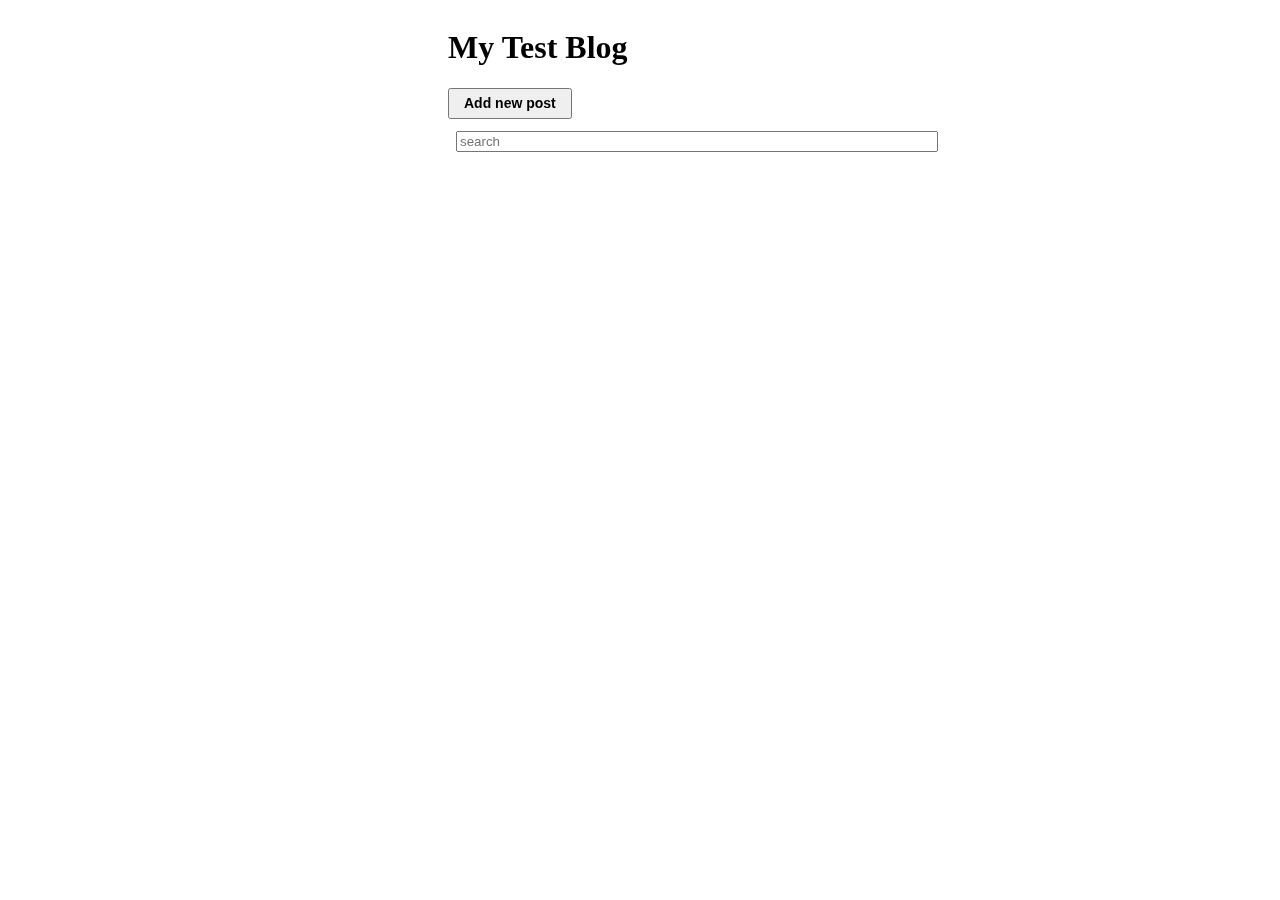
<file: index.html>
<!DOCTYPE html>
<html>
<head>
    <meta charset="utf-8"/>
<!--     <meta name="viewport" content="width=device-width, initial-scale=1.0, user-scalable=no, minimum-scale=1.0, maximum-scale=1.0">
    <link href="topcoat/css/topcoat-mobile-dark.min.css" rel="stylesheet"> -->
    <link href="css/styles.css" rel="stylesheet">
    <link href="css/pageslider.css" rel="stylesheet">
    <script data-main="js/app" src="js/require.js"></script>
</head>

<body></body>

</html>
</file>
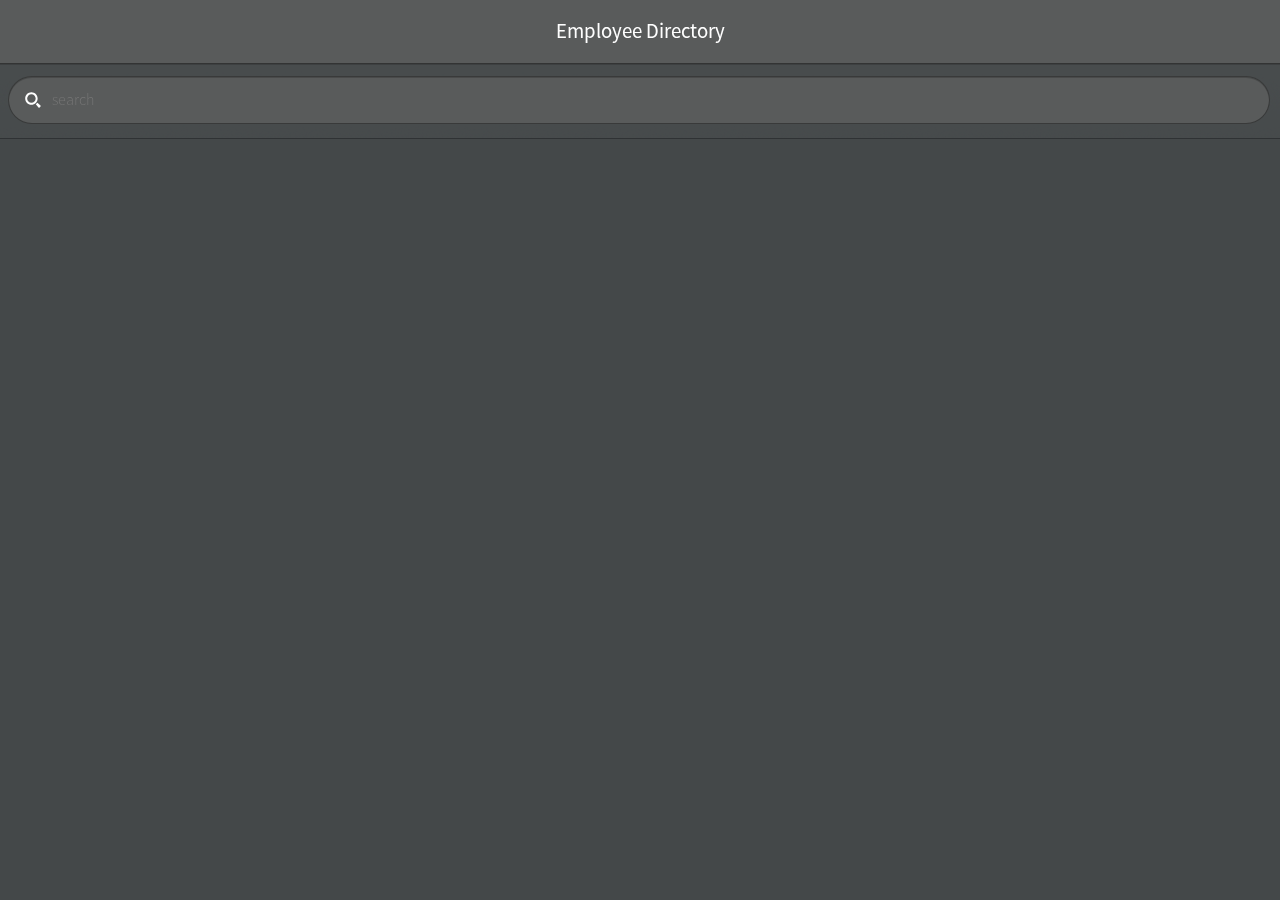
<file: server/app/index.html>
<!DOCTYPE html>
<html>
<head>
    <meta charset="utf-8"/>
    <meta name="viewport" content="width=device-width, initial-scale=1.0, user-scalable=no, minimum-scale=1.0, maximum-scale=1.0">
    <link href="topcoat/css/topcoat-mobile-dark.min.css" rel="stylesheet">
    <link href="css/styles.css" rel="stylesheet">
    <link href="css/pageslider.css" rel="stylesheet">
    <script data-main="js/app" src="js/require.js"></script>
</head>

<body></body>

</html>
</file>
<file: css/styles.css>
.topcoat-navigation-bar {
    z-index: 10;
}

.scroller {
    overflow: auto;
    -webkit-overflow-scrolling: touch;
    position: absolute;
    top: 168px;
    bottom: 0px;
    left: 0px;
    right: 0px;
}

.topcoat-icon--back {
    background: url("images/back_light.svg") no-repeat;
    -webkit-background-size: cover;
    -moz-background-size: cover;
    background-size: cover;
}

.topcoat-list__container {
    border-bottom: none;
    clear: both;
}

.count {
    color: #58C0FF;
    position: absolute;
    right: 50px;
    top: 26px;
    font-weight: bold;
}

.search-bar {
    padding:12px 10px 12px 8px;
}

a {
    text-decoration: none;
    color: inherit;
    -webkit-touch-callout: none;
    -webkit-tap-highlight-color: rgb(0, 0, 0);
}

.details {
    margin: auto;
}

.details>img {
    float:left;
    margin:10px;
    width: 80px;
    height: 80px;
}

.details h1 {
    padding: 12px 0px 4px 0px;
    margin: 0px 0px 0px 0px;
    font-size: 1.2rem;
    color: #C6C8C8;
}

.details h2 {
    padding: 0px 0px 0px 0px;
    margin: 0px 0px 0px 0px;
    font-size: 1.1rem;
    font-weight: normal;
    color: #888;
}

.list li {
    position: relative;
    text-align: left;
    clear: both;
    padding: 12px 60px 16px 8px !important;
}

.list > li p:nth-of-type(1) {
    margin: 0px;
    padding-top: 4px;
    font-weight: bold;
}

.list > li p:nth-of-type(2) {
    margin: 0px;
    color: #888;
}

.list > li img {
    width: 48px;
    height: 48px;
    float: left;
    margin-top: 0px;
    margin-right: 8px;
}

.list li:active {
    background-color: #404141;
    -webkit-box-shadow: inset 0 1px rgba(0,0,0,0.18);
    box-shadow: inset 0 1px rgba(0,0,0,0.18);
}

.action-list > li {
    position: relative;
}

.action-icon {
    position: absolute !important;
    top: 22px;
    right: 20px !important;
    width: 28px !important;
    height: 28px;
}

.actions li p:nth-of-type(2) {
    color:  #58C0FF ;
}

ul {
    clear:both;
    border-top: none !important;
    padding: 0;
}

.icon-call {
    background: transparent url(images/call.svg);
    background-repeat: no-repeat;
    -webkit-background-size: cover;
    -moz-background-size: cover;
    background-size: cover;
}

.icon-sms {
    background: transparent url(images/chat.svg);
    background-repeat: no-repeat;
    -webkit-background-size: cover;
    -moz-background-size: cover;
    background-size: cover;
}

.icon-mail {
    background: transparent url(images/email.svg);
    background-repeat: no-repeat;
    -webkit-background-size: cover;
    -moz-background-size: cover;
    background-size: cover;
}

.icon-manager {
    background: transparent url(images/next.svg);
    background-repeat: no-repeat;
    -webkit-background-size: cover;
    -moz-background-size: cover;
    background-size: cover;
}

.icon-reports {
    background: transparent url(images/next.svg);
    background-repeat: no-repeat;
    -webkit-background-size: cover;
    -moz-background-size: cover;
    background-size: cover;
}

.icon-location {
    background: transparent url(images/location.svg);
    background-repeat: no-repeat;
    -webkit-background-size: cover;
    -moz-background-size: cover;
    background-size: cover;
}

.chevron {
    background: transparent url(images/next_blue.svg);
    background-repeat: no-repeat;
    background-size: contain;
    width: 20px;
    height: 20px;
    position: absolute;
    right: 12px;
    top: 22px;
    height: 50px;
    width: 28px;
}

#map {
    position: absolute;
    top: 64px;
    left: 0;
    right: 0;
    bottom: 0;
    overflow: hidden;
}

.topcoat-list__item{
    background: #ccc;
    border: 1px solid;
    margin: 10px;
    padding: 10px;
    list-style-type: none;
}


.topcoat-button--large--cta {
  font-size: 0.875rem;
  font-weight: 600;
  line-height: 1.688rem;
  padding: 0 0.875rem;
}
.topcoat-button--large,
.topcoat-button--large--quiet {
  font-size: 0.875rem;
  font-weight: 600;
  line-height: 1.688rem;
  padding: 0 0.875rem;
}

.edit{
    background: transparent url(images/edit.png);
    background-repeat: no-repeat;
    background-size: contain;
    width: 20px;
    height: 20px;
    position: absolute;
    right: 35upx;
    top: 50px;
    height: 50px;
    width: 28px;

}
.delete{
    background: transparent url(images/delete.png);
    background-repeat: no-repeat;
    background-size: contain;
    width: 20px;
    height: 20px;
    position: absolute;
    right: 10px;
    top: 50px;
    height: 50px;
    width: 28px;
}
.topcoat-text-input--large {
  line-height: 1.688rem;
  font-size: 0.875rem;
}

.topcoat-text-input--large:disabled {
  color: #454545;
}

.topcoat-text-input--large:disabled::-webkit-input-placeholder {
  color: #454545;
}

.topcoat-text-input--large:disabled::-moz-placeholder {
  color: #454545;
}

.topcoat-text-input--large:disabled:-ms-input-placeholder {
  color: #454545;
}

.topcoat-text-input--large:invalid {
  border: 1px solid #ec514e;
}

/**
*
* Copyright 2012 Adobe Systems Inc.;
*
* Licensed under the Apache License, Version 2.0 (the "License");
* you may not use this file except in compliance with the License.
* You may obtain a copy of the License at
*
* http://www.apache.org/licenses/LICENSE-2.0
*
* Unless required by applicable law or agreed to in writing, software
* distributed under the License is distributed on an "AS IS" BASIS,
* WITHOUT WARRANTIES OR CONDITIONS OF ANY KIND, either express or implied.
* See the License for the specific language governing permissions and
* limitations under the License.
*
*/

/**
*
* Copyright 2012 Adobe Systems Inc.;
*
* Licensed under the Apache License, Version 2.0 (the "License");
* you may not use this file except in compliance with the License.
* You may obtain a copy of the License at
*
* http://www.apache.org/licenses/LICENSE-2.0
*
* Unless required by applicable law or agreed to in writing, software
* distributed under the License is distributed on an "AS IS" BASIS,
* WITHOUT WARRANTIES OR CONDITIONS OF ANY KIND, either express or implied.
* See the License for the specific language governing permissions and
* limitations under the License.
*
*/

.textarea {
  -moz-box-sizing: border-box;
  box-sizing: border-box;
  background-clip: padding-box;
  padding: 0;
  margin: 0;
  font: inherit;
  color: inherit;
  background: transparent;
  border: none;
  vertical-align: top;
  resize: none;
  outline: none;
}

.textarea:disabled {
  opacity: 0.3;
  cursor: default;
  pointer-events: none;
}

/**
*
* Copyright 2012 Adobe Systems Inc.;
*
* Licensed under the Apache License, Version 2.0 (the "License");
* you may not use this file except in compliance with the License.
* You may obtain a copy of the License at
*
* http://www.apache.org/licenses/LICENSE-2.0
*
* Unless required by applicable law or agreed to in writing, software
* distributed under the License is distributed on an "AS IS" BASIS,
* WITHOUT WARRANTIES OR CONDITIONS OF ANY KIND, either express or implied.
* See the License for the specific language governing permissions and
* limitations under the License.
*
*/

/**
*
* Copyright 2012 Adobe Systems Inc.;
*
* Licensed under the Apache License, Version 2.0 (the "License");
* you may not use this file except in compliance with the License.
* You may obtain a copy of the License at
*
* http://www.apache.org/licenses/LICENSE-2.0
*
* Unless required by applicable law or agreed to in writing, software
* distributed under the License is distributed on an "AS IS" BASIS,
* WITHOUT WARRANTIES OR CONDITIONS OF ANY KIND, either express or implied.
* See the License for the specific language governing permissions and
* limitations under the License.
*
*/

.textarea,
.topcoat-textarea,
.topcoat-textarea--large {
  -moz-box-sizing: border-box;
  box-sizing: border-box;
  background-clip: padding-box;
  padding: 0;
  margin: 0;
  font: inherit;
  color: inherit;
  background: transparent;
  border: none;
  vertical-align: top;
  resize: none;
  outline: none;
}

.textarea:disabled,
.topcoat-textarea:disabled,
.topcoat-textarea--large:disabled {
  opacity: 0.3;
  cursor: default;
  pointer-events: none;
}
.topcoat-textarea,
.topcoat-textarea--large {
  padding: 1rem;
  font-size: 1rem;
  font-weight: 400;
  border-radius: 4px;
  line-height: 1.313rem;
  border: 1px solid #9daca9;
  background-color: #fff;
  box-shadow: inset 0 1px rgba(0,0,0,0.1);
  color: #454545;
  letter-spacing: 0;
}

.topcoat-textarea:focus,
.topcoat-textarea--large:focus {
  background-color: #fff;
  color: #454545;
  border: 1px solid #0036ff;
  box-shadow: 0 0 0 2px #6fb5f1;
}

.topcoat-textarea:disabled::-webkit-input-placeholder {
  color: #454545;
}

.topcoat-textarea:disabled::-moz-placeholder {
  color: #454545;
}

.topcoat-textarea:disabled:-ms-input-placeholder {
  color: #454545;
}

.comments input {
    float: left;
    padding: 5px;
    margin: 2px;
}
</file>
<file: css/pageslider.css>
#container {
    position: absolute;
    width: 100%;
    height: 100%;
    overflow: hidden;
}

.page {
    position: absolute;
    left: 35%;
    width: 500px;
    height: 400px;
    -webkit-transform: translate3d(0, 0, 0);
    transform: translate3d(0, 0, 0);
}

.page.page-left {
    -webkit-transform: translate3d(-100%, 0, 0);
    transform: translate3d(-100%, 0, 0);
}

.page.page-center {
    -webkit-transform: translate3d(0, 0, 0);
    transform: translate3d(0, 0, 0);
}

.page.page-right {
    -webkit-transform: translate3d(100%, 0, 0);
    transform: translate3d(100%, 0, 0);
}

.page.transition {
    -webkit-transition-duration: .25s;
    transition-duration: .25s;
}
</file>
<file: server/app/css/styles.css>
.topcoat-navigation-bar {
    z-index: 10;
}

.scroller {
    overflow: auto;
    -webkit-overflow-scrolling: touch;
    position: absolute;
    top: 168px;
    bottom: 0px;
    left: 0px;
    right: 0px;
}

.topcoat-icon--back {
    background: url("images/back_light.svg") no-repeat;
    -webkit-background-size: cover;
    -moz-background-size: cover;
    background-size: cover;
}

.topcoat-list__container {
    border-bottom: none;
    clear: both;
}

.count {
    color: #58C0FF;
    position: absolute;
    right: 50px;
    top: 26px;
    font-weight: bold;
}

.search-bar {
    padding:12px 10px 12px 8px;
}

a {
    text-decoration: none;
    color: inherit;
    -webkit-touch-callout: none;
    -webkit-tap-highlight-color: rgb(0, 0, 0);
}

.details {
    margin: auto;
}

.details>img {
    float:left;
    margin:10px;
    width: 80px;
    height: 80px;
}

.details h1 {
    padding: 12px 0px 4px 0px;
    margin: 0px 0px 0px 0px;
    font-size: 1.2rem;
    color: #C6C8C8;
}

.details h2 {
    padding: 0px 0px 0px 0px;
    margin: 0px 0px 0px 0px;
    font-size: 1.1rem;
    font-weight: normal;
    color: #888;
}

.list li {
    position: relative;
    text-align: left;
    clear: both;
    padding: 12px 60px 16px 8px !important;
}

.list > li p:nth-of-type(1) {
    margin: 0px;
    padding-top: 4px;
    font-weight: bold;
}

.list > li p:nth-of-type(2) {
    margin: 0px;
    color: #888;
}

.list > li img {
    width: 48px;
    height: 48px;
    float: left;
    margin-top: 0px;
    margin-right: 8px;
}

.list li:active {
    background-color: #404141;
    -webkit-box-shadow: inset 0 1px rgba(0,0,0,0.18);
    box-shadow: inset 0 1px rgba(0,0,0,0.18);
}

.action-list > li {
    position: relative;
}

.action-icon {
    position: absolute !important;
    top: 22px;
    right: 20px !important;
    width: 28px !important;
    height: 28px;
}

.actions li p:nth-of-type(2) {
    color:  #58C0FF ;
}

ul {
    clear:both;
    border-top: none !important;
}

.icon-call {
    background: transparent url(images/call.svg);
    background-repeat: no-repeat;
    -webkit-background-size: cover;
    -moz-background-size: cover;
    background-size: cover;
}

.icon-sms {
    background: transparent url(images/chat.svg);
    background-repeat: no-repeat;
    -webkit-background-size: cover;
    -moz-background-size: cover;
    background-size: cover;
}

.icon-mail {
    background: transparent url(images/email.svg);
    background-repeat: no-repeat;
    -webkit-background-size: cover;
    -moz-background-size: cover;
    background-size: cover;
}

.icon-manager {
    background: transparent url(images/next.svg);
    background-repeat: no-repeat;
    -webkit-background-size: cover;
    -moz-background-size: cover;
    background-size: cover;
}

.icon-reports {
    background: transparent url(images/next.svg);
    background-repeat: no-repeat;
    -webkit-background-size: cover;
    -moz-background-size: cover;
    background-size: cover;
}

.icon-location {
    background: transparent url(images/location.svg);
    background-repeat: no-repeat;
    -webkit-background-size: cover;
    -moz-background-size: cover;
    background-size: cover;
}

.chevron {
    background: transparent url(images/next_blue.svg);
    background-repeat: no-repeat;
    background-size: contain;
    width: 20px;
    height: 20px;
    position: absolute;
    right: 12px;
    top: 22px;
    height: 50px;
    width: 28px;
}

#map {
    position: absolute;
    top: 64px;
    left: 0;
    right: 0;
    bottom: 0;
    overflow: hidden;
}
</file>
<file: server/app/css/pageslider.css>
#container {
    position: absolute;
    width: 100%;
    height: 100%;
    overflow: hidden;
}

.page {
    position: absolute;
    top: 0;
    left: 0;
    width: 100%;
    height: 100%;
    -webkit-transform: translate3d(0, 0, 0);
    transform: translate3d(0, 0, 0);
}

.page.page-left {
    -webkit-transform: translate3d(-100%, 0, 0);
    transform: translate3d(-100%, 0, 0);
}

.page.page-center {
    -webkit-transform: translate3d(0, 0, 0);
    transform: translate3d(0, 0, 0);
}

.page.page-right {
    -webkit-transform: translate3d(100%, 0, 0);
    transform: translate3d(100%, 0, 0);
}

.page.transition {
    -webkit-transition-duration: .25s;
    transition-duration: .25s;
}
</file>
<file: topcoat/css/topcoat-mobile-dark.min.css>
.button-bar{display:table;table-layout:fixed;white-space:nowrap;margin:0;padding:0}.button-bar__item{display:table-cell;width:auto;border-radius:0}.button-bar__item>input{position:absolute;overflow:hidden;padding:0;border:0;opacity:.001;z-index:1;vertical-align:top;outline:0}.button-bar__button{border-radius:inherit}.button-bar__item:disabled{opacity:.3;cursor:default;pointer-events:none}.button,.topcoat-button,.topcoat-button--quiet,.topcoat-button--large,.topcoat-button--large--quiet,.topcoat-button--cta,.topcoat-button--large--cta,.topcoat-button-bar__button,.topcoat-button-bar__button--large{position:relative;display:inline-block;vertical-align:top;-moz-box-sizing:border-box;box-sizing:border-box;background-clip:padding-box;padding:0;margin:0;font:inherit;color:inherit;background:transparent;border:0;cursor:default;-webkit-user-select:none;-moz-user-select:none;-ms-user-select:none;user-select:none;text-overflow:ellipsis;white-space:nowrap;overflow:hidden;text-decoration:none}.button--quiet{background:transparent;border:1px solid transparent;box-shadow:none}.button--disabled,.topcoat-button:disabled,.topcoat-button--quiet:disabled,.topcoat-button--large:disabled,.topcoat-button--large--quiet:disabled,.topcoat-button--cta:disabled,.topcoat-button--large--cta:disabled,.topcoat-button-bar__button:disabled,.topcoat-button-bar__button--large:disabled{opacity:.3;cursor:default;pointer-events:none}.topcoat-button,.topcoat-button--quiet,.topcoat-button--large,.topcoat-button--large--quiet,.topcoat-button--cta,.topcoat-button--large--cta,.topcoat-button-bar__button,.topcoat-button-bar__button--large{padding:0 1.25rem;font-size:16px;line-height:3rem;letter-spacing:1px;color:#c6c8c8;text-shadow:0 -1px rgba(0,0,0,.69);vertical-align:top;background-color:#595b5b;box-shadow:inset 0 1px #737373;border:1px solid #333434;border-radius:6px}.topcoat-button:hover,.topcoat-button--quiet:hover,.topcoat-button--large:hover,.topcoat-button--large--quiet:hover,.topcoat-button-bar__button:hover,.topcoat-button-bar__button--large:hover{background-color:#626465}.topcoat-button:focus,.topcoat-button--quiet:focus,.topcoat-button--quiet:hover:focus,.topcoat-button--large:focus,.topcoat-button--large--quiet:focus,.topcoat-button--large--quiet:hover:focus,.topcoat-button--cta:focus,.topcoat-button--large--cta:focus,.topcoat-button-bar__button:focus,.topcoat-button-bar__button--large:focus{border:1px solid #0036ff;box-shadow:inset 0 1px rgba(255,255,255,.36),0 0 0 2px #6fb5f1;outline:0}.topcoat-button:active,.topcoat-button--large:active,.topcoat-button-bar__button:active,.topcoat-button-bar__button--large:active,:checked+.topcoat-button-bar__button{border:1px solid #333434;background-color:#3f4041;box-shadow:inset 0 1px rgba(0,0,0,.05)}.topcoat-button--quiet{background:transparent;border:1px solid transparent;box-shadow:none}.topcoat-button--quiet:hover,.topcoat-button--large--quiet:hover{text-shadow:0 -1px rgba(0,0,0,.69);border:1px solid #333434;box-shadow:inset 0 1px #737373}.topcoat-button--quiet:active,.topcoat-button--quiet:focus:active,.topcoat-button--large--quiet:active,.topcoat-button--large--quiet:focus:active{color:#c6c8c8;text-shadow:0 -1px rgba(0,0,0,.69);background-color:#3f4041;border:1px solid #333434;box-shadow:inset 0 1px rgba(0,0,0,.05)}.topcoat-button--large,.topcoat-button--large--quiet,.topcoat-button-bar__button--large{font-size:1.3rem;font-weight:400;line-height:4.375rem;padding:0 1.25rem}.topcoat-button--large--quiet{background:transparent;border:1px solid transparent;box-shadow:none}.topcoat-button--cta,.topcoat-button--large--cta{border:1px solid #134f7f;background-color:#288edf;box-shadow:inset 0 1px rgba(255,255,255,.36);color:#fff;font-weight:500;text-shadow:0 -1px rgba(0,0,0,.36)}.topcoat-button--cta:hover,.topcoat-button--large--cta:hover{background-color:#4ca1e4}.topcoat-button--cta:active,.topcoat-button--large--cta:active{background-color:#1e7dc8;box-shadow:inset 0 1px rgba(0,0,0,.12)}.topcoat-button--large--cta{font-size:1.3rem;font-weight:400;line-height:4.375rem;padding:0 1.25rem}.button-bar,.topcoat-button-bar{display:table;table-layout:fixed;white-space:nowrap;margin:0;padding:0}.button-bar__item,.topcoat-button-bar__item{display:table-cell;width:auto;border-radius:0}.button-bar__item>input,.topcoat-button-bar__item>input{position:absolute;overflow:hidden;padding:0;border:0;opacity:.001;z-index:1;vertical-align:top;outline:0}.button-bar__button{border-radius:inherit}.button-bar__item:disabled{opacity:.3;cursor:default;pointer-events:none}.topcoat-button-bar>.topcoat-button-bar__item:first-child{border-top-left-radius:6px;border-bottom-left-radius:6px}.topcoat-button-bar>.topcoat-button-bar__item:last-child{border-top-right-radius:6px;border-bottom-right-radius:6px}.topcoat-button-bar__item:first-child>.topcoat-button-bar__button,.topcoat-button-bar__item:first-child>.topcoat-button-bar__button--large{border-right:0}.topcoat-button-bar__item:last-child>.topcoat-button-bar__button,.topcoat-button-bar__item:last-child>.topcoat-button-bar__button--large{border-left:0}.topcoat-button-bar__button{border-radius:inherit}.topcoat-button-bar__button:focus,.topcoat-button-bar__button--large:focus{z-index:1}.topcoat-button-bar__button--large{border-radius:inherit}.button{position:relative;display:inline-block;vertical-align:top;-moz-box-sizing:border-box;box-sizing:border-box;background-clip:padding-box;padding:0;margin:0;font:inherit;color:inherit;background:transparent;border:0;cursor:default;-webkit-user-select:none;-moz-user-select:none;-ms-user-select:none;user-select:none;text-overflow:ellipsis;white-space:nowrap;overflow:hidden;text-decoration:none}.button--quiet{background:transparent;border:1px solid transparent;box-shadow:none}.button--disabled{opacity:.3;cursor:default;pointer-events:none}.button,.topcoat-button,.topcoat-button--quiet,.topcoat-button--large,.topcoat-button--large--quiet,.topcoat-button--cta,.topcoat-button--large--cta{position:relative;display:inline-block;vertical-align:top;-moz-box-sizing:border-box;box-sizing:border-box;background-clip:padding-box;padding:0;margin:0;font:inherit;color:inherit;background:transparent;border:0;cursor:default;-webkit-user-select:none;-moz-user-select:none;-ms-user-select:none;user-select:none;text-overflow:ellipsis;white-space:nowrap;overflow:hidden;text-decoration:none}.button--quiet{background:transparent;border:1px solid transparent;box-shadow:none}.button--disabled,.topcoat-button:disabled,.topcoat-button--quiet:disabled,.topcoat-button--large:disabled,.topcoat-button--large--quiet:disabled,.topcoat-button--cta:disabled,.topcoat-button--large--cta:disabled{opacity:.3;cursor:default;pointer-events:none}.topcoat-button,.topcoat-button--quiet,.topcoat-button--large,.topcoat-button--large--quiet,.topcoat-button--cta,.topcoat-button--large--cta{padding:0 1.25rem;font-size:16px;line-height:3rem;letter-spacing:1px;color:#c6c8c8;text-shadow:0 -1px rgba(0,0,0,.69);vertical-align:top;background-color:#595b5b;box-shadow:inset 0 1px #737373;border:1px solid #333434;border-radius:6px}.topcoat-button:hover,.topcoat-button--quiet:hover,.topcoat-button--large:hover,.topcoat-button--large--quiet:hover{background-color:#626465}.topcoat-button:focus,.topcoat-button--quiet:focus,.topcoat-button--quiet:hover:focus,.topcoat-button--large:focus,.topcoat-button--large--quiet:focus,.topcoat-button--large--quiet:hover:focus,.topcoat-button--cta:focus,.topcoat-button--large--cta:focus{border:1px solid #0036ff;box-shadow:inset 0 1px rgba(255,255,255,.36),0 0 0 2px #6fb5f1;outline:0}.topcoat-button:active,.topcoat-button--large:active{border:1px solid #333434;background-color:#3f4041;box-shadow:inset 0 1px rgba(0,0,0,.05)}.topcoat-button--quiet{background:transparent;border:1px solid transparent;box-shadow:none}.topcoat-button--quiet:hover,.topcoat-button--large--quiet:hover{text-shadow:0 -1px rgba(0,0,0,.69);border:1px solid #333434;box-shadow:inset 0 1px #737373}.topcoat-button--quiet:active,.topcoat-button--quiet:focus:active,.topcoat-button--large--quiet:active,.topcoat-button--large--quiet:focus:active{color:#c6c8c8;text-shadow:0 -1px rgba(0,0,0,.69);background-color:#3f4041;border:1px solid #333434;box-shadow:inset 0 1px rgba(0,0,0,.05)}.topcoat-button--large,.topcoat-button--large--quiet{font-size:1.3rem;font-weight:400;line-height:4.375rem;padding:0 1.25rem}.topcoat-button--large--quiet{background:transparent;border:1px solid transparent;box-shadow:none}.topcoat-button--cta,.topcoat-button--large--cta{border:1px solid #134f7f;background-color:#288edf;box-shadow:inset 0 1px rgba(255,255,255,.36);color:#fff;font-weight:500;text-shadow:0 -1px rgba(0,0,0,.36)}.topcoat-button--cta:hover,.topcoat-button--large--cta:hover{background-color:#4ca1e4}.topcoat-button--cta:active,.topcoat-button--large--cta:active{background-color:#1e7dc8;box-shadow:inset 0 1px rgba(0,0,0,.12)}.topcoat-button--large--cta{font-size:1.3rem;font-weight:400;line-height:4.375rem;padding:0 1.25rem}input[type=checkbox]{position:absolute;overflow:hidden;padding:0;border:0;opacity:.001;z-index:1;vertical-align:top;outline:0}.checkbox{-moz-box-sizing:border-box;box-sizing:border-box;background-clip:padding-box;position:relative;display:inline-block;vertical-align:top;cursor:default;-webkit-user-select:none;-moz-user-select:none;-ms-user-select:none;user-select:none}.checkbox__label{position:relative;display:inline-block;vertical-align:top;cursor:default;-webkit-user-select:none;-moz-user-select:none;-ms-user-select:none;user-select:none}.checkbox--disabled{opacity:.3;cursor:default;pointer-events:none}.checkbox:before,.checkbox:after{content:'';position:absolute}.checkbox:before{-moz-box-sizing:border-box;box-sizing:border-box;background-clip:padding-box}input[type=checkbox]{position:absolute;overflow:hidden;padding:0;border:0;opacity:.001;z-index:1;vertical-align:top;outline:0}.checkbox,.topcoat-checkbox__checkmark{-moz-box-sizing:border-box;box-sizing:border-box;background-clip:padding-box;position:relative;display:inline-block;vertical-align:top;cursor:default;-webkit-user-select:none;-moz-user-select:none;-ms-user-select:none;user-select:none}.checkbox__label,.topcoat-checkbox{position:relative;display:inline-block;vertical-align:top;cursor:default;-webkit-user-select:none;-moz-user-select:none;-ms-user-select:none;user-select:none}.checkbox--disabled,input[type=checkbox]:disabled+.topcoat-checkbox__checkmark{opacity:.3;cursor:default;pointer-events:none}.checkbox:before,.checkbox:after,.topcoat-checkbox__checkmark:before,.topcoat-checkbox__checkmark:after{content:'';position:absolute}.checkbox:before,.topcoat-checkbox__checkmark:before{-moz-box-sizing:border-box;box-sizing:border-box;background-clip:padding-box}.topcoat-checkbox__checkmark{height:2rem}input[type=checkbox]{height:2rem;width:2rem;margin-top:0;margin-right:-2rem;margin-bottom:-2rem;margin-left:0}input[type=checkbox]:checked+.topcoat-checkbox__checkmark:after{opacity:1}.topcoat-checkbox{line-height:2rem}.topcoat-checkbox__checkmark:before{width:2rem;height:2rem;background:#595b5b;border:1px solid #333434;border-radius:3px;box-shadow:inset 0 1px #737373}.topcoat-checkbox__checkmark{width:2rem;height:2rem}.topcoat-checkbox__checkmark:after{top:1px;left:2px;opacity:0;width:28px;height:11px;background:transparent;border:7px solid #c6c8c8;border-width:7px;border-top:0;border-right:0;border-radius:2px;-webkit-transform:rotate(-50deg);-ms-transform:rotate(-50deg);transform:rotate(-50deg)}input[type=checkbox]:focus+.topcoat-checkbox__checkmark:before{border:1px solid #0036ff;box-shadow:inset 0 1px rgba(255,255,255,.36),0 0 0 2px #6fb5f1}input[type=checkbox]:active+.topcoat-checkbox__checkmark:before{border:1px solid #333434;background-color:#3f4041;box-shadow:inset 0 1px rgba(0,0,0,.05)}input[type=checkbox]:disabled:active+.topcoat-checkbox__checkmark:before{border:1px solid #333434;background:#595b5b;box-shadow:inset 0 1px #737373}.button,.topcoat-icon-button,.topcoat-icon-button--quiet,.topcoat-icon-button--large,.topcoat-icon-button--large--quiet{position:relative;display:inline-block;vertical-align:top;-moz-box-sizing:border-box;box-sizing:border-box;background-clip:padding-box;padding:0;margin:0;font:inherit;color:inherit;background:transparent;border:0;cursor:default;-webkit-user-select:none;-moz-user-select:none;-ms-user-select:none;user-select:none;text-overflow:ellipsis;white-space:nowrap;overflow:hidden;text-decoration:none}.button--quiet{background:transparent;border:1px solid transparent;box-shadow:none}.button--disabled,.topcoat-icon-button:disabled,.topcoat-icon-button--quiet:disabled,.topcoat-icon-button--large:disabled,.topcoat-icon-button--large--quiet:disabled{opacity:.3;cursor:default;pointer-events:none}.topcoat-icon-button,.topcoat-icon-button--quiet,.topcoat-icon-button--large,.topcoat-icon-button--large--quiet{padding:0 .75rem;line-height:3rem;letter-spacing:1px;color:#c6c8c8;text-shadow:0 -1px rgba(0,0,0,.69);vertical-align:baseline;background-color:#595b5b;box-shadow:inset 0 1px #737373;border:1px solid #333434;border-radius:6px}.topcoat-icon-button:hover,.topcoat-icon-button--quiet:hover,.topcoat-icon-button--large:hover,.topcoat-icon-button--large--quiet:hover{background-color:#626465}.topcoat-icon-button:focus,.topcoat-icon-button--quiet:focus,.topcoat-icon-button--quiet:hover:focus,.topcoat-icon-button--large:focus,.topcoat-icon-button--large--quiet:focus,.topcoat-icon-button--large--quiet:hover:focus{border:1px solid #0036ff;box-shadow:inset 0 1px rgba(255,255,255,.36),0 0 0 2px #6fb5f1;outline:0}.topcoat-icon-button:active,.topcoat-icon-button--large:active{border:1px solid #333434;background-color:#3f4041;box-shadow:inset 0 1px rgba(0,0,0,.05)}.topcoat-icon-button--quiet{background:transparent;border:1px solid transparent;box-shadow:none}.topcoat-icon-button--quiet:hover,.topcoat-icon-button--large--quiet:hover{text-shadow:0 -1px rgba(0,0,0,.69);border:1px solid #333434;box-shadow:inset 0 1px #737373}.topcoat-icon-button--quiet:active,.topcoat-icon-button--quiet:focus:active,.topcoat-icon-button--large--quiet:active,.topcoat-icon-button--large--quiet:focus:active{color:#c6c8c8;text-shadow:0 -1px rgba(0,0,0,.69);background-color:#3f4041;border:1px solid #333434;box-shadow:inset 0 1px rgba(0,0,0,.05)}.topcoat-icon-button--large,.topcoat-icon-button--large--quiet{width:4.375rem;height:4.375rem;line-height:4.375rem}.topcoat-icon-button--large--quiet{background:transparent;border:1px solid transparent;box-shadow:none}.topcoat-icon,.topcoat-icon--large{position:relative;display:inline-block;vertical-align:top;overflow:hidden;width:1.62rem;height:1.62rem;vertical-align:middle;top:-1px}.topcoat-icon--large{width:2.499999998125rem;height:2.499999998125rem;top:-2px}.input{padding:0;margin:0;font:inherit;color:inherit;background:transparent;border:0;-moz-box-sizing:border-box;box-sizing:border-box;background-clip:padding-box;vertical-align:top;outline:0}.input:disabled{opacity:.3;cursor:default;pointer-events:none}.list{padding:0;margin:0;font:inherit;color:inherit;background:transparent;border:0;cursor:default;-webkit-user-select:none;-moz-user-select:none;-ms-user-select:none;user-select:none;overflow:auto;-webkit-overflow-scrolling:touch}.list__header{margin:0}.list__container{padding:0;margin:0;list-style-type:none}.list__item{margin:0;padding:0}.list,.topcoat-list{padding:0;margin:0;font:inherit;color:inherit;background:transparent;border:0;cursor:default;-webkit-user-select:none;-moz-user-select:none;-ms-user-select:none;user-select:none;overflow:auto;-webkit-overflow-scrolling:touch}.list__header,.topcoat-list__header{margin:0}.list__container,.topcoat-list__container{padding:0;margin:0;list-style-type:none}.list__item,.topcoat-list__item{margin:0;padding:0}.topcoat-list{border-top:1px solid #333434;border-bottom:1px solid #616363;background-color:#454646}.topcoat-list__header{padding:4px 20px;font-size:.9em;font-weight:400;background-color:#3f4041;color:#c6c8c8;text-shadow:0 1px 0 rgba(255,255,255,.1);border-top:1px solid rgba(255,255,255,.1);border-bottom:1px solid rgba(255,255,255,.05)}.topcoat-list__container{border-top:1px solid #333434;color:#c6c8c8}.topcoat-list__item{padding:1.25rem;border-top:1px solid #616363;border-bottom:1px solid #333434}.topcoat-list__item:first-child{border-top:1px solid rgba(0,0,0,.05)}.navigation-bar{-moz-box-sizing:border-box;box-sizing:border-box;background-clip:padding-box;white-space:nowrap;overflow:hidden;word-spacing:0;padding:0;margin:0;font:inherit;color:inherit;background:transparent;border:0;cursor:default;-webkit-user-select:none;-moz-user-select:none;-ms-user-select:none;user-select:none}.navigation-bar__item{-moz-box-sizing:border-box;box-sizing:border-box;background-clip:padding-box;position:relative;display:inline-block;vertical-align:top;padding:0;margin:0;font:inherit;color:inherit;background:transparent;border:0}.navigation-bar__title{padding:0;margin:0;font:inherit;color:inherit;background:transparent;border:0;text-overflow:ellipsis;white-space:nowrap;overflow:hidden}.navigation-bar,.topcoat-navigation-bar{-moz-box-sizing:border-box;box-sizing:border-box;background-clip:padding-box;white-space:nowrap;overflow:hidden;word-spacing:0;padding:0;margin:0;font:inherit;color:inherit;background:transparent;border:0;cursor:default;-webkit-user-select:none;-moz-user-select:none;-ms-user-select:none;user-select:none}.navigation-bar__item,.topcoat-navigation-bar__item{-moz-box-sizing:border-box;box-sizing:border-box;background-clip:padding-box;position:relative;display:inline-block;vertical-align:top;padding:0;margin:0;font:inherit;color:inherit;background:transparent;border:0}.navigation-bar__title,.topcoat-navigation-bar__title{padding:0;margin:0;font:inherit;color:inherit;background:transparent;border:0;text-overflow:ellipsis;white-space:nowrap;overflow:hidden}.topcoat-navigation-bar{height:4.375rem;padding-left:1rem;padding-right:1rem;background:#595b5b;color:#fff;box-shadow:inset 0 -1px #333434,0 1px #454646}.topcoat-navigation-bar__item{margin:0;line-height:4.375rem;vertical-align:top}.topcoat-navigation-bar__title{font-size:1.3rem;font-weight:400;color:#fff}.notification{position:relative;display:inline-block;vertical-align:top;-moz-box-sizing:border-box;box-sizing:border-box;background-clip:padding-box;padding:0;margin:0;font:inherit;color:inherit;background:transparent;border:0;cursor:default;-webkit-user-select:none;-moz-user-select:none;-ms-user-select:none;user-select:none;text-overflow:ellipsis;white-space:nowrap;overflow:hidden;text-decoration:none}.notification,.topcoat-notification{position:relative;display:inline-block;vertical-align:top;-moz-box-sizing:border-box;box-sizing:border-box;background-clip:padding-box;padding:0;margin:0;font:inherit;color:inherit;background:transparent;border:0;cursor:default;-webkit-user-select:none;-moz-user-select:none;-ms-user-select:none;user-select:none;text-overflow:ellipsis;white-space:nowrap;overflow:hidden;text-decoration:none}.topcoat-notification{padding:.15em .5em .2em;border-radius:2px;background-color:#ec514e;color:#fff}input[type=radio]{position:absolute;overflow:hidden;padding:0;border:0;opacity:.001;z-index:1;vertical-align:top;outline:0}.radio-button{-moz-box-sizing:border-box;box-sizing:border-box;background-clip:padding-box;position:relative;display:inline-block;vertical-align:top;cursor:default;-webkit-user-select:none;-moz-user-select:none;-ms-user-select:none;user-select:none}.radio-button__label{position:relative;display:inline-block;vertical-align:top;cursor:default;-webkit-user-select:none;-moz-user-select:none;-ms-user-select:none;user-select:none}.radio-button:before,.radio-button:after{content:'';position:absolute;border-radius:100%}.radio-button:after{top:50%;left:50%;-webkit-transform:translate(-50%,-50%);-ms-transform:translate(-50%,-50%);transform:translate(-50%,-50%)}.radio-button:before{-moz-box-sizing:border-box;box-sizing:border-box;background-clip:padding-box}.radio-button--disabled{opacity:.3;cursor:default;pointer-events:none}input[type=radio]{position:absolute;overflow:hidden;padding:0;border:0;opacity:.001;z-index:1;vertical-align:top;outline:0}.radio-button,.topcoat-radio-button__checkmark{-moz-box-sizing:border-box;box-sizing:border-box;background-clip:padding-box;position:relative;display:inline-block;vertical-align:top;cursor:default;-webkit-user-select:none;-moz-user-select:none;-ms-user-select:none;user-select:none}.radio-button__label,.topcoat-radio-button{position:relative;display:inline-block;vertical-align:top;cursor:default;-webkit-user-select:none;-moz-user-select:none;-ms-user-select:none;user-select:none}.radio-button:before,.radio-button:after,.topcoat-radio-button__checkmark:before,.topcoat-radio-button__checkmark:after{content:'';position:absolute;border-radius:100%}.radio-button:after,.topcoat-radio-button__checkmark:after{top:50%;left:50%;-webkit-transform:translate(-50%,-50%);-ms-transform:translate(-50%,-50%);transform:translate(-50%,-50%)}.radio-button:before,.topcoat-radio-button__checkmark:before{-moz-box-sizing:border-box;box-sizing:border-box;background-clip:padding-box}.radio-button--disabled,input[type=radio]:disabled+.topcoat-radio-button__checkmark{opacity:.3;cursor:default;pointer-events:none}input[type=radio]{height:1.875rem;width:1.875rem;margin-top:0;margin-right:-1.875rem;margin-bottom:-1.875rem;margin-left:0}input[type=radio]:checked+.topcoat-radio-button__checkmark:after{opacity:1}.topcoat-radio-button{color:#c6c8c8;line-height:1.875rem}.topcoat-radio-button__checkmark:before{width:1.875rem;height:1.875rem;background:#595b5b;border:1px solid #333434;box-shadow:inset 0 1px #737373}.topcoat-radio-button__checkmark{position:relative;width:1.875rem;height:1.875rem}.topcoat-radio-button__checkmark:after{opacity:0;width:.875rem;height:.875rem;background:#c6c8c8;border:1px solid rgba(0,0,0,.05);box-shadow:0 1px rgba(255,255,255,.1);-webkit-transform:none;-ms-transform:none;transform:none;top:7px;left:7px}input[type=radio]:focus+.topcoat-radio-button__checkmark:before{border:1px solid #0036ff;box-shadow:inset 0 1px rgba(255,255,255,.36),0 0 0 2px #6fb5f1}input[type=radio]:active+.topcoat-radio-button__checkmark:before{border:1px solid #333434;background-color:#3f4041;box-shadow:inset 0 1px rgba(0,0,0,.05)}input[type=radio]:disabled:active+.topcoat-radio-button__checkmark:before{border:1px solid #333434;background:#595b5b;box-shadow:inset 0 1px #737373}.range{padding:0;margin:0;font:inherit;color:inherit;background:transparent;border:0;-moz-box-sizing:border-box;box-sizing:border-box;background-clip:padding-box;vertical-align:top;outline:0;-webkit-appearance:none}.range__thumb{cursor:pointer}.range__thumb--webkit{cursor:pointer;-webkit-appearance:none}.range:disabled{opacity:.3;cursor:default;pointer-events:none}.range,.topcoat-range{padding:0;margin:0;font:inherit;color:inherit;background:transparent;border:0;-moz-box-sizing:border-box;box-sizing:border-box;background-clip:padding-box;vertical-align:top;outline:0;-webkit-appearance:none}.range__thumb,.topcoat-range::-moz-range-thumb{cursor:pointer}.range__thumb--webkit,.topcoat-range::-webkit-slider-thumb{cursor:pointer;-webkit-appearance:none}.range:disabled,.topcoat-range:disabled{opacity:.3;cursor:default;pointer-events:none}.topcoat-range{border-radius:6px;border:1px solid #333434;background-color:#454646;height:1rem;border-radius:30px}.topcoat-range::-moz-range-track{border-radius:6px;border:1px solid #333434;background-color:#454646;height:1rem;border-radius:30px}.topcoat-range::-webkit-slider-thumb{height:3rem;width:2rem;background-color:#595b5b;border:1px solid #333434;border-radius:6px;box-shadow:inset 0 1px #737373}.topcoat-range::-moz-range-thumb{height:3rem;width:2rem;background-color:#595b5b;border:1px solid #333434;border-radius:6px;box-shadow:inset 0 1px #737373}.topcoat-range:focus::-webkit-slider-thumb{border:1px solid #0036ff;box-shadow:inset 0 1px rgba(255,255,255,.36),0 0 0 2px #6fb5f1}.topcoat-range:focus::-moz-range-thumb{border:1px solid #0036ff;box-shadow:inset 0 1px rgba(255,255,255,.36),0 0 0 2px #6fb5f1}.topcoat-range:active::-webkit-slider-thumb{border:1px solid #333434;box-shadow:inset 0 1px #737373}.topcoat-range:active::-moz-range-thumb{border:1px solid #333434;box-shadow:inset 0 1px #737373}.search-input{padding:0;margin:0;font:inherit;color:inherit;background:transparent;border:0;-moz-box-sizing:border-box;box-sizing:border-box;background-clip:padding-box;vertical-align:top;outline:0;-webkit-appearance:none}input[type=search]::-webkit-search-cancel-button{-webkit-appearance:none}.search-input:disabled{opacity:.3;cursor:default;pointer-events:none}.search-input,.topcoat-search-input,.topcoat-search-input--large{padding:0;margin:0;font:inherit;color:inherit;background:transparent;border:0;-moz-box-sizing:border-box;box-sizing:border-box;background-clip:padding-box;vertical-align:top;outline:0;-webkit-appearance:none}input[type=search]::-webkit-search-cancel-button{-webkit-appearance:none}.search-input:disabled,.topcoat-search-input:disabled,.topcoat-search-input--large:disabled{opacity:.3;cursor:default;pointer-events:none}.topcoat-search-input,.topcoat-search-input--large{line-height:3rem;height:3rem;font-size:16px;border:1px solid #333434;background-color:#454646;box-shadow:inset 0 1px 0 rgba(0,0,0,.23);color:#c6c8c8;padding:0 0 0 2rem;border-radius:30px;background-image:url(../img/search.svg);background-position:1rem center;background-repeat:no-repeat;background-size:16px}.topcoat-search-input:focus,.topcoat-search-input--large:focus{background-color:#595b5b;color:#fff;border:1px solid #0036ff;box-shadow:inset 0 1px 0 rgba(0,0,0,.23),0 0 0 2px #6fb5f1}.topcoat-search-input::-webkit-search-cancel-button,.topcoat-search-input::-webkit-search-decoration,.topcoat-search-input--large::-webkit-search-cancel-button,.topcoat-search-input--large::-webkit-search-decoration{margin-right:5px}.topcoat-search-input:focus::-webkit-input-placeholder,.topcoat-search-input:focus::-webkit-input-placeholder{color:#c6c8c8}.topcoat-search-input:disabled::-webkit-input-placeholder{color:#fff}.topcoat-search-input:disabled::-moz-placeholder{color:#fff}.topcoat-search-input:disabled:-ms-input-placeholder{color:#fff}.topcoat-search-input--large{line-height:4.375rem;height:4.375rem;font-size:1.3rem;font-weight:400;padding:0 0 0 2.9rem;border-radius:40px;background-position:1.2rem center;background-size:1.3rem}.topcoat-search-input--large:disabled{color:#fff}.topcoat-search-input--large:disabled::-webkit-input-placeholder{color:#fff}.topcoat-search-input--large:disabled::-moz-placeholder{color:#fff}.topcoat-search-input--large:disabled:-ms-input-placeholder{color:#fff}.switch{position:relative;display:inline-block;vertical-align:top;-moz-box-sizing:border-box;box-sizing:border-box;background-clip:padding-box}.switch__input{position:absolute;overflow:hidden;padding:0;border:0;opacity:.001;z-index:1;vertical-align:top;outline:0}.switch__toggle{position:relative;display:inline-block;vertical-align:top;-moz-box-sizing:border-box;box-sizing:border-box;background-clip:padding-box;padding:0;margin:0;font:inherit;color:inherit;background:transparent;border:0;cursor:default;-webkit-user-select:none;-moz-user-select:none;-ms-user-select:none;user-select:none}.switch__toggle:before,.switch__toggle:after{content:'';position:absolute;z-index:-1;-moz-box-sizing:border-box;box-sizing:border-box;background-clip:padding-box}.switch--disabled{opacity:.3;cursor:default;pointer-events:none}.switch,.topcoat-switch{position:relative;display:inline-block;vertical-align:top;-moz-box-sizing:border-box;box-sizing:border-box;background-clip:padding-box}.switch__input,.topcoat-switch__input{position:absolute;overflow:hidden;padding:0;border:0;opacity:.001;z-index:1;vertical-align:top;outline:0}.switch__toggle,.topcoat-switch__toggle{position:relative;display:inline-block;vertical-align:top;-moz-box-sizing:border-box;box-sizing:border-box;background-clip:padding-box;padding:0;margin:0;font:inherit;color:inherit;background:transparent;border:0;cursor:default;-webkit-user-select:none;-moz-user-select:none;-ms-user-select:none;user-select:none}.switch__toggle:before,.switch__toggle:after,.topcoat-switch__toggle:before,.topcoat-switch__toggle:after{content:'';position:absolute;z-index:-1;-moz-box-sizing:border-box;box-sizing:border-box;background-clip:padding-box}.switch--disabled,.topcoat-switch__input:disabled+.topcoat-switch__toggle{opacity:.3;cursor:default;pointer-events:none}.topcoat-switch{font-size:16px;padding:0 1.25rem;border-radius:6px;border:1px solid #333434;overflow:hidden;width:6rem}.topcoat-switch__toggle:before,.topcoat-switch__toggle:after{top:-1px;width:5rem}.topcoat-switch__toggle:before{content:'ON';color:#288edf;background-color:#3f4041;right:1rem;padding-left:1.5rem}.topcoat-switch__toggle{line-height:3rem;height:3rem;width:2rem;border-radius:6px;color:#c6c8c8;text-shadow:0 -1px rgba(0,0,0,.69);background-color:#595b5b;border:1px solid #333434;margin-left:-1.3rem;margin-bottom:-1px;margin-top:-1px;box-shadow:inset 0 1px #737373;-webkit-transition:margin-left .05s ease-in-out;transition:margin-left .05s ease-in-out}.topcoat-switch__toggle:after{content:'OFF';background-color:#3f4041;left:1rem;padding-left:2rem}.topcoat-switch__input:checked+.topcoat-switch__toggle{margin-left:2.7rem}.topcoat-switch__input:active+.topcoat-switch__toggle{border:1px solid #333434;box-shadow:inset 0 1px #737373}.topcoat-switch__input:focus+.topcoat-switch__toggle{border:1px solid #0036ff;box-shadow:0 0 0 2px #6fb5f1}.topcoat-switch__input:disabled+.topcoat-switch__toggle:after,.topcoat-switch__input:disabled+.topcoat-switch__toggle:before{background:transparent}.button,.topcoat-tab-bar__button{position:relative;display:inline-block;vertical-align:top;-moz-box-sizing:border-box;box-sizing:border-box;background-clip:padding-box;padding:0;margin:0;font:inherit;color:inherit;background:transparent;border:0;cursor:default;-webkit-user-select:none;-moz-user-select:none;-ms-user-select:none;user-select:none;text-overflow:ellipsis;white-space:nowrap;overflow:hidden;text-decoration:none}.button--quiet{background:transparent;border:1px solid transparent;box-shadow:none}.button--disabled,.topcoat-tab-bar__button:disabled{opacity:.3;cursor:default;pointer-events:none}.button-bar,.topcoat-tab-bar{display:table;table-layout:fixed;white-space:nowrap;margin:0;padding:0}.button-bar__item,.topcoat-tab-bar__item{display:table-cell;width:auto;border-radius:0}.button-bar__item>input,.topcoat-tab-bar__item>input{position:absolute;overflow:hidden;padding:0;border:0;opacity:.001;z-index:1;vertical-align:top;outline:0}.button-bar__button{border-radius:inherit}.button-bar__item:disabled{opacity:.3;cursor:default;pointer-events:none}.topcoat-tab-bar__button{padding:0 1.25rem;height:3rem;line-height:3rem;letter-spacing:1px;color:#c6c8c8;text-shadow:0 -1px rgba(0,0,0,.69);vertical-align:top;background-color:#595b5b;box-shadow:inset 0 1px #737373;border-top:1px solid #333434}.topcoat-tab-bar__button:active,.topcoat-tab-bar__button--large:active,:checked+.topcoat-tab-bar__button{color:#288edf;background-color:#3f4041;box-shadow:inset 0 0 1px rgba(0,0,0,.05)}.topcoat-tab-bar__button:focus,.topcoat-tab-bar__button--large:focus{z-index:1;box-shadow:inset 0 1px rgba(255,255,255,.36),0 0 0 2px #6fb5f1;outline:0}.input,.topcoat-text-input,.topcoat-text-input--large{padding:0;margin:0;font:inherit;color:inherit;background:transparent;border:0;-moz-box-sizing:border-box;box-sizing:border-box;background-clip:padding-box;vertical-align:top;outline:0}.input:disabled,.topcoat-text-input:disabled,.topcoat-text-input--large:disabled{opacity:.3;cursor:default;pointer-events:none}.topcoat-text-input,.topcoat-text-input--large{line-height:3rem;font-size:16px;letter-spacing:1px;padding:0 1.25rem;border:1px solid #333434;border-radius:6px;background-color:#454646;box-shadow:inset 0 1px rgba(0,0,0,.05);color:#c6c8c8;vertical-align:top}.topcoat-text-input:focus,.topcoat-text-input--large:focus{background-color:#595b5b;color:#fff;border:1px solid #0036ff;box-shadow:0 0 0 2px #6fb5f1}.topcoat-text-input:disabled::-webkit-input-placeholder{color:#fff}.topcoat-text-input:disabled::-moz-placeholder{color:#fff}.topcoat-text-input:disabled:-ms-input-placeholder{color:#fff}.topcoat-text-input:invalid{border:1px solid #ec514e}.topcoat-text-input--large{line-height:4.375rem;font-size:1.3rem}.topcoat-text-input--large:disabled{color:#fff}.topcoat-text-input--large:disabled::-webkit-input-placeholder{color:#fff}.topcoat-text-input--large:disabled::-moz-placeholder{color:#fff}.topcoat-text-input--large:disabled:-ms-input-placeholder{color:#fff}.topcoat-text-input--large:invalid{border:1px solid #ec514e}.textarea{-moz-box-sizing:border-box;box-sizing:border-box;background-clip:padding-box;padding:0;margin:0;font:inherit;color:inherit;background:transparent;border:0;vertical-align:top;resize:none;outline:0}.textarea:disabled{opacity:.3;cursor:default;pointer-events:none}.textarea,.topcoat-textarea,.topcoat-textarea--large{-moz-box-sizing:border-box;box-sizing:border-box;background-clip:padding-box;padding:0;margin:0;font:inherit;color:inherit;background:transparent;border:0;vertical-align:top;resize:none;outline:0}.textarea:disabled,.topcoat-textarea:disabled,.topcoat-textarea--large:disabled{opacity:.3;cursor:default;pointer-events:none}.topcoat-textarea,.topcoat-textarea--large{padding:2rem;font-size:2.5rem;font-weight:400;border-radius:6px;line-height:3rem;border:1px solid #333434;background-color:#454646;box-shadow:inset 0 1px rgba(0,0,0,.05);color:#c6c8c8;letter-spacing:1px}.topcoat-textarea:focus,.topcoat-textarea--large:focus{background-color:#595b5b;color:#fff;border:1px solid #0036ff;box-shadow:0 0 0 2px #6fb5f1}.topcoat-textarea:disabled::-webkit-input-placeholder{color:#fff}.topcoat-textarea:disabled::-moz-placeholder{color:#fff}.topcoat-textarea:disabled:-ms-input-placeholder{color:#fff}.topcoat-textarea--large{font-size:3rem;line-height:4.375rem}.topcoat-textarea--large:disabled{color:#fff}.topcoat-textarea--large:disabled::-webkit-input-placeholder{color:#fff}.topcoat-textarea--large:disabled::-moz-placeholder{color:#fff}.topcoat-textarea--large:disabled:-ms-input-placeholder{color:#fff}@font-face{font-family:"Source Sans";src:url(../font/SourceSansPro-Regular.otf)}@font-face{font-family:"Source Sans";src:url(../font/SourceSansPro-Light.otf);font-weight:200}@font-face{font-family:"Source Sans";src:url(../font/SourceSansPro-Semibold.otf);font-weight:600}body{margin:0;padding:0;background:#4b4d4e;color:#000;font:16px "Source Sans",helvetica,arial,sans-serif;font-weight:400}:focus{outline-color:transparent;outline-style:none}.topcoat-icon--menu-stack{background:url(../img/hamburger_light.svg) no-repeat;background-size:cover}.quarter{width:25%}.half{width:50%}.three-quarters{width:75%}.third{width:33.333%}.two-thirds{width:66.666%}.full{width:100%}.left{text-align:left}.center{text-align:center}.right{text-align:right}.reset-ui{-moz-box-sizing:border-box;box-sizing:border-box;background-clip:padding-box;position:relative;display:inline-block;vertical-align:top;padding:0;margin:0;font:inherit;color:inherit;background:transparent;border:0;cursor:default;-webkit-user-select:none;-moz-user-select:none;-ms-user-select:none;user-select:none;text-overflow:ellipsis;white-space:nowrap;overflow:hidden}
</file>
<file: server/app/topcoat/css/topcoat-mobile-dark.min.css>
@font-face{font-family:"Source Sans";src:url(../font/SourceSansPro-Regular.otf)}@font-face{font-family:"Source Sans";src:url(../font/SourceSansPro-Light.otf);font-weight:200}@font-face{font-family:"Source Sans";src:url(../font/SourceSansPro-Semibold.otf);font-weight:600}body{margin:0;padding:0;background:#3a3f42 url(../img/bg_dark.png) repeat-x;color:#000;font:16px "Source Sans",helvetica,arial,sans-serif;font-weight:200;text-rendering:optimizeLegibility}.topcoat-icon--menu-stack{background:url(../img/hamburger_light.svg) no-repeat;-webkit-background-size:cover;-moz-background-size:cover;background-size:cover}.quarter{width:25%}.half{width:50%}.three-quarters{width:75%}.third{width:33.333%}.two-thirds{width:66.666%}.full{width:100%}.left{text-align:left}.center{text-align:center}.right{text-align:right}.reset-ui{-webkit-box-sizing:border-box;-moz-box-sizing:border-box;box-sizing:border-box;-webkit-background-clip:padding;-moz-background-clip:padding;background-clip:padding-box;position:relative;display:inline-block;vertical-align:top;padding:0;margin:0;font:inherit;color:inherit;background:transparent;border:0;cursor:default;-webkit-user-select:none;-moz-user-select:none;-ms-user-select:none;user-select:none;-o-text-overflow:ellipsis;text-overflow:ellipsis;white-space:nowrap;overflow:hidden}.topcoat-button,.topcoat-button--quiet,.topcoat-button--large,.topcoat-button--large--quiet,.topcoat-button--cta,.topcoat-button--large--cta{position:relative;display:inline-block;vertical-align:top;-webkit-box-sizing:border-box;-moz-box-sizing:border-box;box-sizing:border-box;-webkit-background-clip:padding;-moz-background-clip:padding;background-clip:padding-box;padding:0;margin:0;font:inherit;color:inherit;background:transparent;border:0;cursor:default;-webkit-user-select:none;-moz-user-select:none;-ms-user-select:none;user-select:none;-o-text-overflow:ellipsis;text-overflow:ellipsis;white-space:nowrap;overflow:hidden;padding:0 1.25rem;font-size:16px;line-height:3rem;letter-spacing:1px;color:#c6c8c8;text-shadow:0 -1px rgba(0,0,0,.69);vertical-align:top;background-color:#595b5b;-webkit-box-shadow:inset 0 1px rgba(255,255,255,.12);box-shadow:inset 0 1px rgba(255,255,255,.12);border:1px solid rgba(0,0,0,.36);-webkit-border-radius:6px;border-radius:6px}.topcoat-button:active,.topcoat-button.is-active,.topcoat-button--large:active,.topcoat-button--large.is-active{background-color:#404141;-webkit-box-shadow:inset 0 1px rgba(0,0,0,.18);box-shadow:inset 0 1px rgba(0,0,0,.18)}.topcoat-button:disabled,.topcoat-button.is-disabled{opacity:.3;cursor:default;pointer-events:none}.topcoat-button--quiet{background:transparent;border:1px solid transparent;-webkit-box-shadow:none;box-shadow:none}.topcoat-button--quiet:active,.topcoat-button--quiet.is-active,.topcoat-button--large--quiet:active,.topcoat-button--large--quiet.is-active{color:#c6c8c8;text-shadow:0 -1px rgba(0,0,0,.69);background-color:#404141;border:1px solid rgba(0,0,0,.36);-webkit-box-shadow:inset 0 1px rgba(0,0,0,.18);box-shadow:inset 0 1px rgba(0,0,0,.18)}.topcoat-button--quiet:disabled,.topcoat-button--quiet.is-disabled{opacity:.3;cursor:default;pointer-events:none}.topcoat-button--large,.topcoat-button--large--quiet{font-size:1.3rem;line-height:4rem}.topcoat-button--large:disabled,.topcoat-button--large.is-disabled{opacity:.3;cursor:default;pointer-events:none}.topcoat-button--large--quiet{background:transparent;border:1px solid transparent;-webkit-box-shadow:none;box-shadow:none}.topcoat-button--large--quiet:disabled,.topcoat-button--large--quiet.is-disabled{opacity:.3;cursor:default;pointer-events:none}.topcoat-button--cta,.topcoat-button--large--cta{border:1px solid #143250;background-color:#288edf;-webkit-box-shadow:inset 0 1px rgba(255,255,255,.36);box-shadow:inset 0 1px rgba(255,255,255,.36);color:#fff;font-weight:500;text-shadow:0 -1px rgba(0,0,0,.36)}.topcoat-button--cta:active,.topcoat-button--cta.is-active,.topcoat-button--large--cta:active,.topcoat-button--large--cta.is-active{background-color:#1976c3;-webkit-box-shadow:inset 0 1px rgba(0,0,0,.12);box-shadow:inset 0 1px rgba(0,0,0,.12)}.topcoat-button--cta:disabled,.topcoat-button--cta.is-disabled{opacity:.3;cursor:default;pointer-events:none}.topcoat-button--large--cta{font-size:1.3rem;line-height:4rem}.topcoat-button--large-cta:disabled,.topcoat-button--large--cta.is-disabled{opacity:.3;cursor:default;pointer-events:none}.topcoat-icon-button,.topcoat-icon-button--quiet,.topcoat-icon-button--large,.topcoat-icon-button--large--quiet{position:relative;display:inline-block;vertical-align:top;-webkit-box-sizing:border-box;-moz-box-sizing:border-box;box-sizing:border-box;-webkit-background-clip:padding;-moz-background-clip:padding;background-clip:padding-box;padding:0;margin:0;font:inherit;color:inherit;background:transparent;border:0;cursor:default;-webkit-user-select:none;-moz-user-select:none;-ms-user-select:none;user-select:none;-o-text-overflow:ellipsis;text-overflow:ellipsis;white-space:nowrap;overflow:hidden;padding:0 .75rem;line-height:3rem;letter-spacing:1px;color:#c6c8c8;text-shadow:0 -1px rgba(0,0,0,.69);vertical-align:baseline;background-color:#595b5b;-webkit-box-shadow:inset 0 1px rgba(255,255,255,.12);box-shadow:inset 0 1px rgba(255,255,255,.12);border:1px solid rgba(0,0,0,.36);-webkit-border-radius:6px;border-radius:6px}.topcoat-icon-button:active,.topcoat-icon-button.is-active{background-color:#404141;-webkit-box-shadow:inset 0 1px rgba(0,0,0,.18);box-shadow:inset 0 1px rgba(0,0,0,.18)}.topcoat-icon-button:disabled,.topcoat-icon-button.is-disabled{opacity:.3;cursor:default;pointer-events:none}.topcoat-icon-button--quiet{background:transparent;border:1px solid transparent;-webkit-box-shadow:none;box-shadow:none}.topcoat-icon-button--quiet:active,.topcoat-icon-button--quiet.is-active,.topcoat-icon-button--large--quiet:active,.topcoat-icon-button--large--quiet.is-active{color:#c6c8c8;text-shadow:0 -1px rgba(0,0,0,.69);background-color:#404141;border:1px solid rgba(0,0,0,.36);-webkit-box-shadow:inset 0 1px rgba(0,0,0,.18);box-shadow:inset 0 1px rgba(0,0,0,.18)}.topcoat-icon-button--quiet:disabled,.topcoat-icon-button--quiet.is-disabled{opacity:.3;cursor:default;pointer-events:none}.topcoat-icon-button--large,.topcoat-icon-button--large--quiet{width:4rem;height:4rem;line-height:4rem}.topcoat-icon-button--large:active,.topcoat-icon-button--large.is-active{background-color:#404141;-webkit-box-shadow:inset 0 1px rgba(0,0,0,.18);box-shadow:inset 0 1px rgba(0,0,0,.18)}.topcoat-icon-button--large:disabled,.topcoat-icon-button--large.is-disabled{opacity:.3;cursor:default;pointer-events:none}.topcoat-icon-button--large--quiet{background:transparent;border:1px solid transparent;-webkit-box-shadow:none;box-shadow:none}.topcoat-icon-button--large--quiet:disabled,.topcoat-icon-button--large--quiet.is-disabled{opacity:.3;cursor:default;pointer-events:none}.topcoat-icon,.topcoat-icon--large{position:relative;display:inline-block;vertical-align:top;overflow:hidden;width:1.5rem;height:1.5rem;vertical-align:middle}.topcoat-icon--large{width:2.5rem;height:2.5rem}.topcoat-list__container{padding:0;margin:0;font:inherit;color:inherit;background:transparent;border:0;cursor:default;-webkit-user-select:none;-moz-user-select:none;-ms-user-select:none;user-select:none;overflow:auto;-webkit-overflow-scrolling:touch;border-top:1px solid #2f3234;border-bottom:1px solid #eff1f1;background-color:#444849}.topcoat-list__header{margin:0;padding:4px 20px;font-size:.9em;font-weight:400;background-color:#3b3e40;color:#868888;text-shadow:0 -1px 0 rgba(0,0,0,.3);border-top:solid 1px rgba(255,255,255,.1);border-bottom:solid 1px rgba(255,255,255,.05)}.topcoat-list{padding:0;margin:0;list-style-type:none;border-top:1px solid #2f3234;color:#c6c8c8}.topcoat-list__item{margin:0;padding:0;padding:1.25rem;border-top:1px solid #5e6061;border-bottom:1px solid #2f3234}.topcoat-list__item:first-child{border-top:1px solid rgba(0,0,0,.05)}.topcoat-navigation-bar{-webkit-box-sizing:border-box;-moz-box-sizing:border-box;box-sizing:border-box;-webkit-background-clip:padding;-moz-background-clip:padding;background-clip:padding-box;white-space:nowrap;overflow:hidden;word-spacing:0;padding:0;margin:0;font:inherit;color:inherit;background:transparent;border:0;cursor:default;-webkit-user-select:none;-moz-user-select:none;-ms-user-select:none;user-select:none;height:4rem;padding-left:1rem;padding-right:1rem;background:#595b5b;color:#fff;-webkit-box-shadow:inset 0 -1px #333434,0 1px rgba(0,0,0,.15);box-shadow:inset 0 -1px #333434,0 1px rgba(0,0,0,.15)}.topcoat-navigation-bar__item{-webkit-box-sizing:border-box;-moz-box-sizing:border-box;box-sizing:border-box;-webkit-background-clip:padding;-moz-background-clip:padding;background-clip:padding-box;position:relative;display:inline-block;vertical-align:top;padding:0;margin:0;font:inherit;color:inherit;background:transparent;border:0;margin:var-margin;line-height:4rem;vertical-align:top}.topcoat-navigation-bar__title{padding:0;margin:0;font:inherit;color:inherit;background:transparent;border:0;-o-text-overflow:ellipsis;text-overflow:ellipsis;white-space:nowrap;overflow:hidden;font-size:1.3rem;font-weight:400;color:#fff}.topcoat-search-input,.topcoat-search-input--large{vertical-align:top;-webkit-box-sizing:border-box;-moz-box-sizing:border-box;box-sizing:border-box;padding:0 1.25rem;-webkit-border-radius:6px;border-radius:6px;margin:var-margin;height:3rem;font-size:16px;font-family:"Source Sans",helvetica,arial,sans-serif;font-weight:200;outline:0;border:1px solid rgba(0,0,0,.36);background-color:#595b5b;-webkit-box-shadow:inset 0 1px rgba(0,0,0,.18);box-shadow:inset 0 1px rgba(0,0,0,.18);color:#c6c8c8;-webkit-appearance:none;padding:0 0 0 2.7em;-webkit-border-radius:30px;border-radius:30px;background-image:url(../img/search_light.svg);background-position:1em center;background-repeat:no-repeat;-webkit-background-size:16px;-moz-background-size:16px;background-size:16px}.topcoat-search-input:focus,.topcoat-search-input--large:focus{background-color:#fff;color:var-color-focus}.topcoat-search-input::-webkit-search-cancel-button,.topcoat-search-input::-webkit-search-decoration{margin-right:5px}.topcoat-search-input:focus::-webkit-input-placeholder,.topcoat-search-input:focus::-webkit-input-placeholder{color:#c6c8c8}.topcoat-search-input:disabled,.topcoat-search-input.is-disabled{opacity:.3;cursor:default;pointer-events:none}.topcoat-search-input--large{height:4rem;font-size:1.3rem;font-weight:200;padding-left:2.8em;-webkit-border-radius:40px;border-radius:40px;background-position:1.2em center;-webkit-background-size:1.3rem;-moz-background-size:1.3rem;background-size:1.3rem}.topcoat-search-input--large:disabled,.topcoat-search-input--large.is-disabled{opacity:.3;cursor:default;pointer-events:none}.topcoat-text-input,.topcoat-text-input--large{vertical-align:top;-webkit-box-sizing:border-box;-moz-box-sizing:border-box;box-sizing:border-box;padding:0 1.25rem;-webkit-border-radius:6px;border-radius:6px;margin:var-margin;height:3rem;font-size:16px;font-family:"Source Sans",helvetica,arial,sans-serif;font-weight:200;outline:0;border:1px solid rgba(0,0,0,.36);background-color:#595b5b;-webkit-box-shadow:inset 0 1px rgba(0,0,0,.18);box-shadow:inset 0 1px rgba(0,0,0,.18);color:#c6c8c8}.topcoat-text-input:focus{background-color:#fff;color:#000}.topcoat-text-input:disabled,.topcoat-text-input.is-disabled{opacity:.3;cursor:default;pointer-events:none}.topcoat-text-input--large{height:4rem;font-size:1.3rem}.topcoat-text-input--large:focus{background-color:#fff;color:#000}.topcoat-text-input--large.is-disabled,.topcoat-text-input--large:disabled{opacity:.3;cursor:default;pointer-events:none}
</file>
